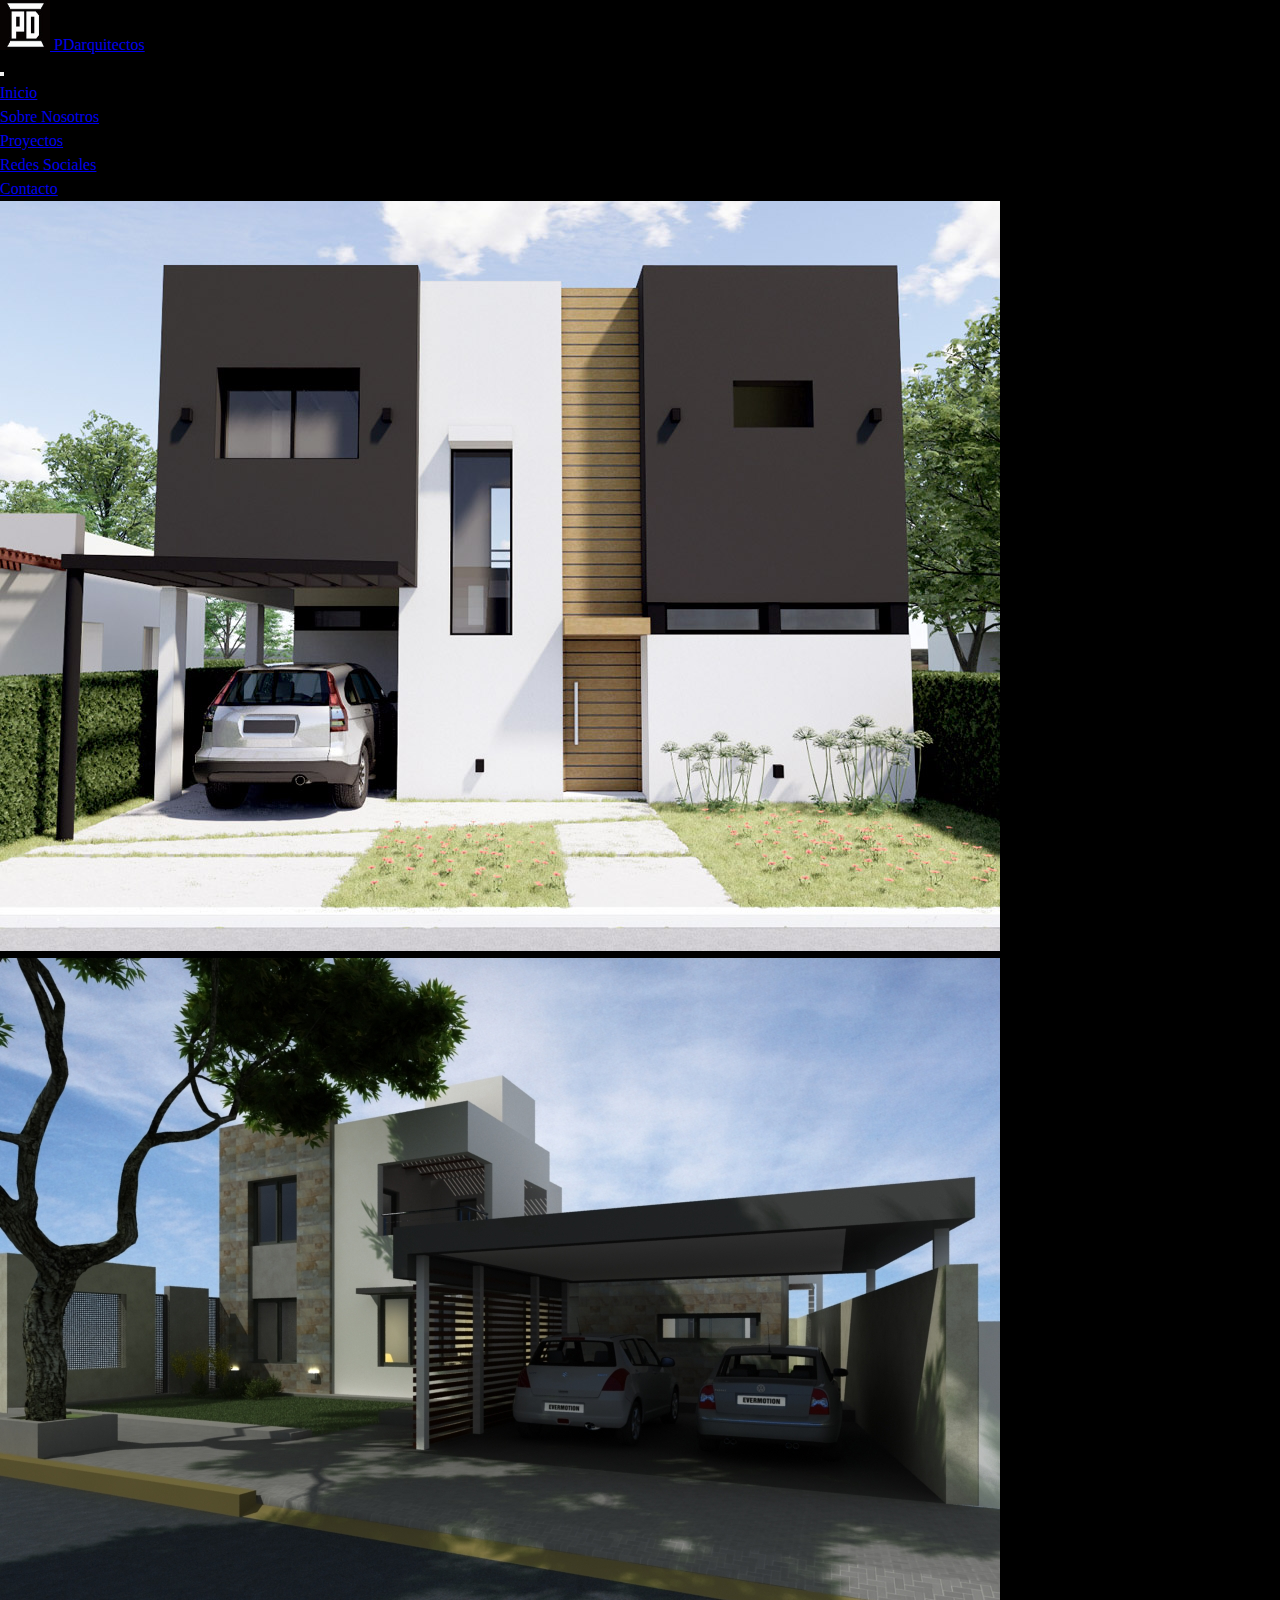
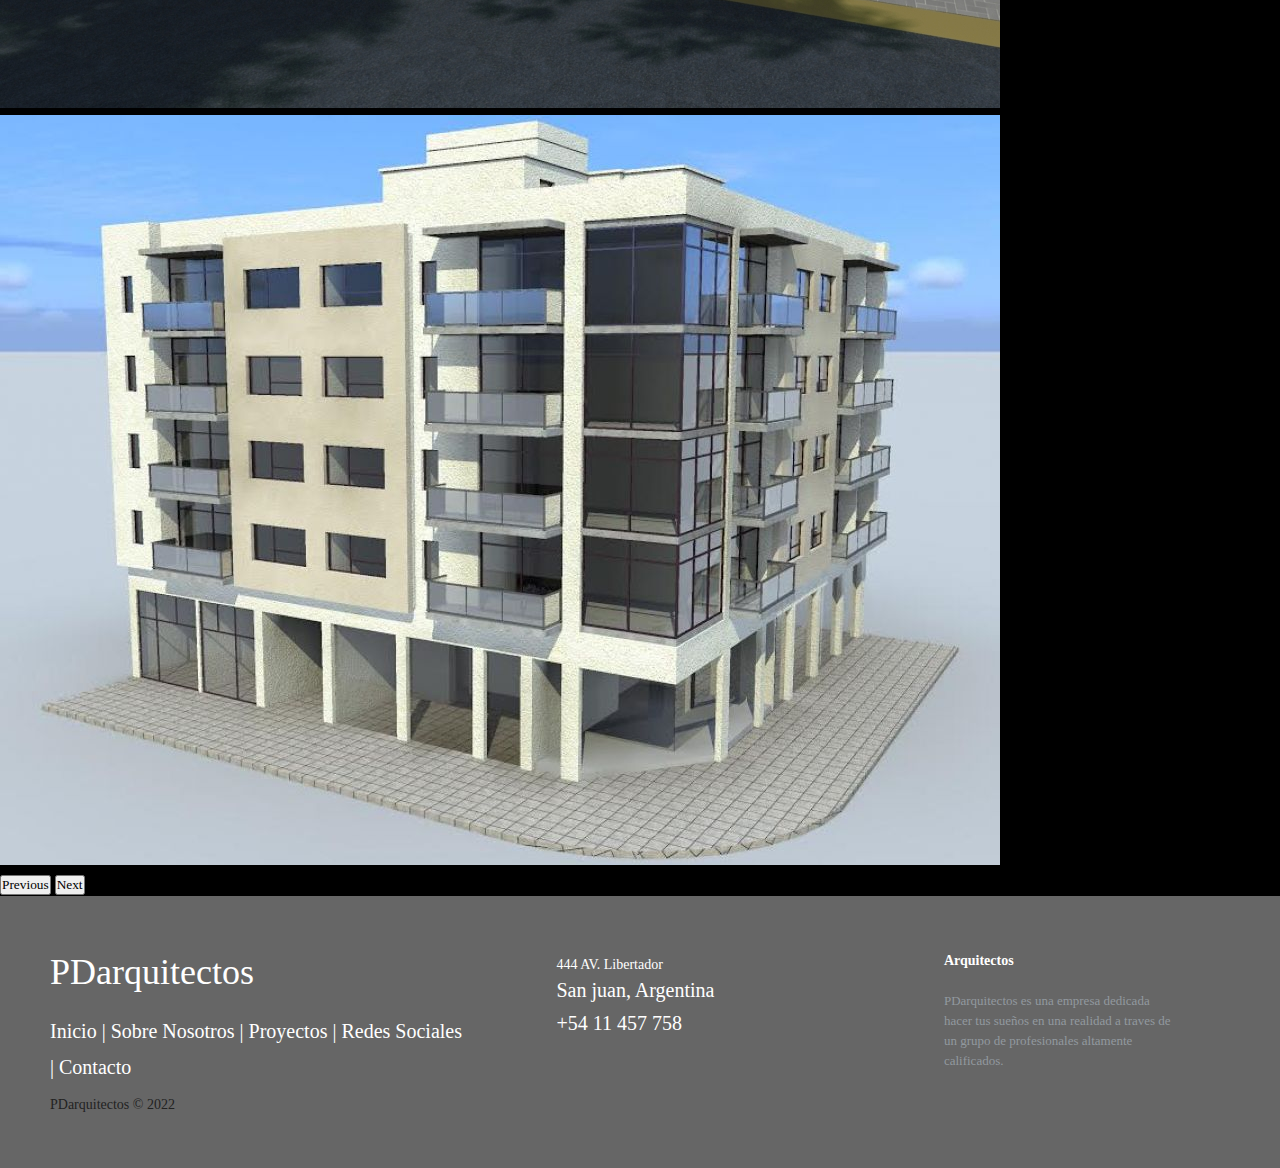
<file: index.html>
<!DOCTYPE html>
<html lang="es">
<head>
    <meta charset="UTF-8">
    <meta http-equiv="X-UA-Compatible" content="IE=edge">
    <meta name="viewport" content="width=device-width, initial-scale=1">
    <title>PDarquitectos</title> 
    <link href="https://cdn.jsdelivr.net/npm/bootstrap@5.1.3/dist/css/bootstrap.min.css" rel="stylesheet" integrity="sha384-1BmE4kWBq78iYhFldvKuhfTAU6auU8tT94WrHftjDbrCEXSU1oBoqyl2QvZ6jIW3" crossorigin="anonymous">
    <link rel="stylesheet" href="css/estilo.css"> 
    <link rel="icon" type="image/jpg" href="imagenes/logo.jpg">
    <link href="https://fonts.googleapis.com/css2?family=Roboto:wght@300;400;500;700;900&display=swap" rel="stylesheet">
</head>
<body>


    <div class="grid-body-contenedor">
        
      <!-- MENU Y LOGO -->          
                    <div class="grid-header">
                        <nav class="navbar navbar-expand-lg navbar-dark bg-dark">
                            <div class="container-fluid">
                              <div class="justify-content-start">
                                <a class="navbar-brand" href="index.html">
                                  <img src="imagenes/logo.jpg" alt="logo" width="50" height="50"> PDarquitectos
                                </a>
                                  
                              </div>
                     
                              <button class="navbar-toggler" type="button" data-bs-toggle="collapse" data-bs-target="#navbarNav" aria-controls="navbarNav" aria-expanded="false" aria-label="Toggle navigation">
                                <span class="navbar-toggler-icon"></span>
                              </button>
                              <div class="collapse navbar-collapse justify-content-end" id="navbarNav">
                                <ul class="navbar-nav">
                                  <li class="nav-item">
                                    <a class="nav-link active" aria-current="page" href="index.html">Inicio</a>
                                  </li>
                                  <li class="nav-item">
                                    <a class="nav-link" href="secciones/sobrenosotros.html">Sobre Nosotros</a>
                                  </li>
                                  <li class="nav-item">
                                    <a class="nav-link" href="secciones/proyectos.html">Proyectos</a>
                                  </li>
                                  <li class="nav-item">
                                    <a class="nav-link" href="secciones/redessociales.html">Redes Sociales</a>
                                  </li>
                                  <li class="nav-item">
                                    <a class="nav-link" href="secciones/contacto.html">Contacto</a>
                                  </li>
                                  
                                </ul>
                              </div>
                            </div>
                        </nav>
                    </div>

          <!-- CARRUSEL -->
               
            <main class="main">
              <div id="carouselExampleControls" class="carousel slide" data-bs-ride="carousel">
                <div class="carousel-inner">
                  <div class="carousel-item active">
                    <img src="imagenes/casa1.jpg" class="d-block w-100" alt="...">
                  </div>
                  <div class="carousel-item">
                    <img src="imagenes/casa2.jpg" class="d-block w-100" alt="...">
                  </div>
                  <div class="carousel-item">
                    <img src="imagenes/edificio.jpg" class="d-block w-100" alt="...">
                  </div>
                </div>
                <button class="carousel-control-prev" type="button" data-bs-target="#carouselExampleControls" data-bs-slide="prev">
                  <span class="carousel-control-prev-icon" aria-hidden="true"></span>
                  <span class="visually-hidden">Previous</span>
                </button>
                <button class="carousel-control-next" type="button" data-bs-target="#carouselExampleControls" data-bs-slide="next">
                  <span class="carousel-control-next-icon" aria-hidden="true"></span>
                  <span class="visually-hidden">Next</span>
                </button>
              </div>
            </main> 


               <!-- FOOTER -->
                <div class="grid-footer">
                    <footer class="footer-distributed">

                        <div class="footer-left">
            
                            <h3>PDarquitectos<span></span></h3>
            
                            <p class="footer-links">
                                <a href="index.html" class="link-1">Inicio</a>
                                
                                <a href="secciones/sobrenosotros.html">Sobre Nosotros</a>
                            
                                <a href="secciones/proyectos.html">Proyectos</a>

                                <a href="secciones/redessociales.html">Redes Sociales</a>

                                <a href="secciones/contacto.html">Contacto</a>
                                
                                
                            </p>
            
                            <p class="footer-company-name">PDarquitectos © 2022</p>
                        </div>
            
                        <div class="footer-center">
            
                            <div>
                                <i class="fa fa-map-marker"></i>
                                <p><span>444 AV. Libertador</span> San juan, Argentina</p>
                            </div>
            
                            <div>
                                <i class="fa fa-phone"></i>
                                <p>+54 11 457 758</p>
                            </div>
            
                            
                        </div>
            
                        <div class="footer-right">
            
                            <p class="footer-company-about">
                                <span>Arquitectos</span>
                                PDarquitectos es una empresa dedicada hacer tus sueños en una realidad a traves de un grupo de profesionales altamente calificados.
                            </p>
            
            
                        </div>
            
                    </footer>
                </div>  
        
    </div>      
    <script src="https://cdn.jsdelivr.net/npm/@popperjs/core@2.10.2/dist/umd/popper.min.js" integrity="sha384-7+zCNj/IqJ95wo16oMtfsKbZ9ccEh31eOz1HGyDuCQ6wgnyJNSYdrPa03rtR1zdB" crossorigin="anonymous"></script>
    <script src="https://cdn.jsdelivr.net/npm/bootstrap@5.1.3/dist/js/bootstrap.min.js" integrity="sha384-QJHtvGhmr9XOIpI6YVutG+2QOK9T+ZnN4kzFN1RtK3zEFEIsxhlmWl5/YESvpZ13" crossorigin="anonymous"></script>
</body>
</html>
</file>
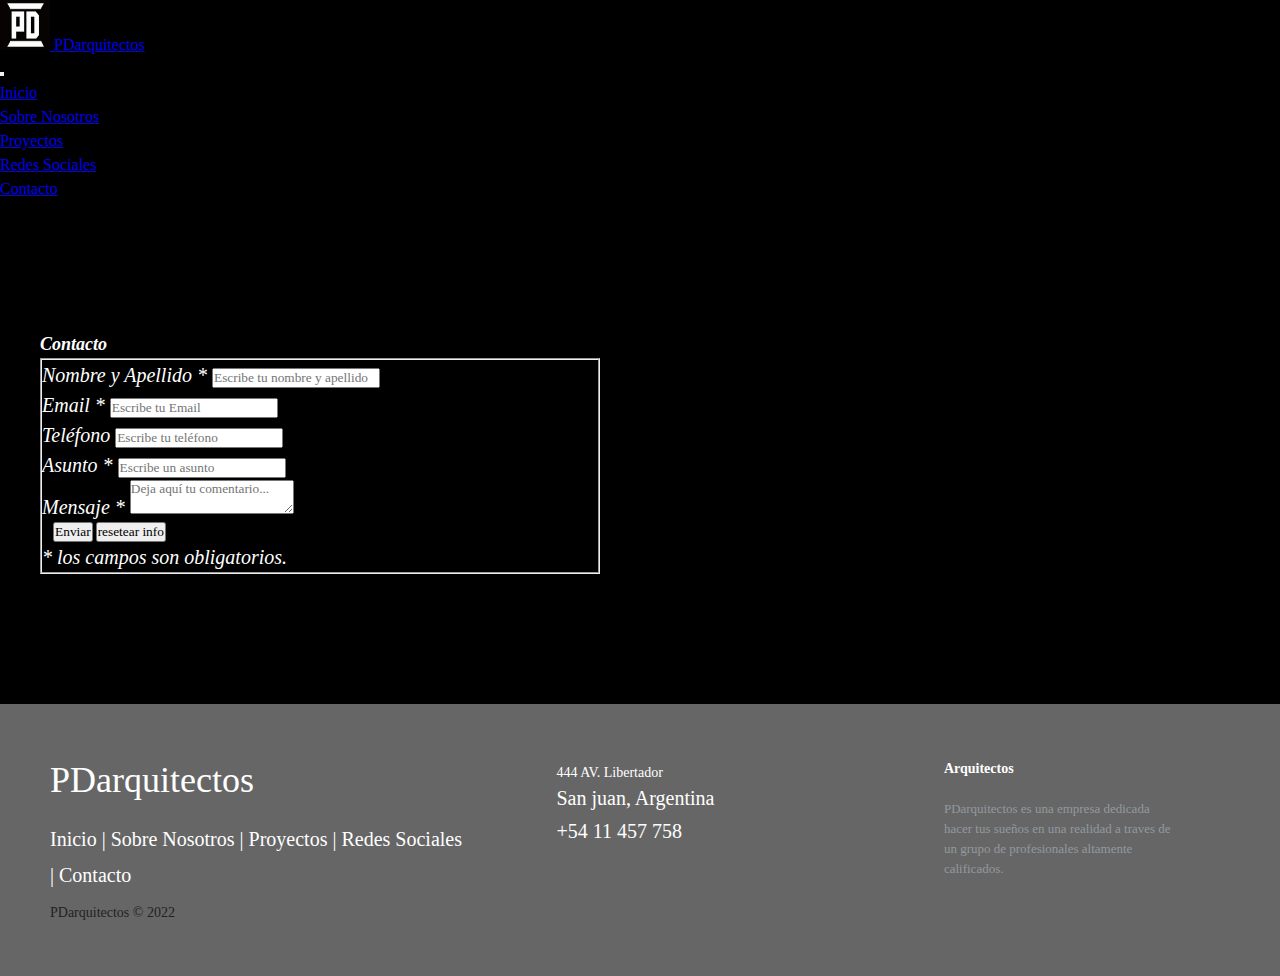
<file: secciones/contacto.html>
<!DOCTYPE html>
<html lang="es">
<head>
    <meta charset="UTF-8">
    <meta http-equiv="X-UA-Compatible" content="IE=edge">
    <meta name="viewport" content="width=device-width, initial-scale=1">
    <title>Contacto</title> 
    <link href="https://cdn.jsdelivr.net/npm/bootstrap@5.1.3/dist/css/bootstrap.min.css" rel="stylesheet" integrity="sha384-1BmE4kWBq78iYhFldvKuhfTAU6auU8tT94WrHftjDbrCEXSU1oBoqyl2QvZ6jIW3" crossorigin="anonymous">
    <link rel="stylesheet" href="/css/estilo.css">
    <link rel="icon" type="image/jpg" href="/imagenes/logo.jpg">
    <link href="https://fonts.googleapis.com/css2?family=Roboto:wght@300;400;500;700;900&display=swap" rel="stylesheet">
    
</head>
<body class="body1">

  <!-- MENÚ -->

  <div class="grid-header">

      <nav class="navbar navbar-expand-lg navbar-dark bg-dark">
          <div class="container-fluid">
            <div class="justify-content-start">
              <a class="navbar-brand" href="/index.html">
                <img src="/imagenes/logo.jpg" alt="logo" width="50" height="50"> PDarquitectos
              </a>
                
            </div>

            <button class="navbar-toggler" type="button" data-bs-toggle="collapse" data-bs-target="#navbarNav" aria-controls="navbarNav" aria-expanded="false" aria-label="Toggle navigation">
              <span class="navbar-toggler-icon"></span>
            </button>
            <div class="collapse navbar-collapse justify-content-end" id="navbarNav">
              <ul class="navbar-nav">
                <li class="nav-item">
                  <a class="nav-link active" aria-current="page" href="/index.html">Inicio</a>
                </li>
                <li class="nav-item">
                  <a class="nav-link" href="sobrenosotros.html">Sobre Nosotros</a>
                </li>
                <li class="nav-item">
                  <a class="nav-link" href="proyectos.html">Proyectos</a>
                </li>
                <li class="nav-item">
                  <a class="nav-link" href="redessociales.html">Redes Sociales</a>
                </li>
                <li class="nav-item">
                  <a class="nav-link" href="contacto.html">Contacto</a>
                </li>
                
              </ul>
            </div>
          </div>
      </nav>      
  </div>


      <div class="contact_form">

        <div class="formulario">      
          <h2>Contacto</h2>
            
              <form action="" method="post">       
                <fieldset>
                    <p>
                      <label for="nombre y apellido" class="colocar_nombre_apellido">Nombre y Apellido
                        <span class="obligatorio">*</span>
                      </label>
                        <input type="text" name="introducir_nombre_apellido" id="nombre y apellido" required="obligatorio" placeholder="Escribe tu nombre y apellido">
                    </p>
                  
                    <p>
                      <label for="email" class="colocar_email">Email
                        <span class="obligatorio">*</span>
                      </label>
                        <input type="email" name="introducir_email" id="email" required="obligatorio" placeholder="Escribe tu Email">
                    </p>
                
                    <p>
                      <label for="telefone" class="colocar_telefono">Teléfono
                      </label>
                        <input type="tel" name="introducir_telefono" id="telefono" placeholder="Escribe tu teléfono">
                    </p>   
                  
                    <p>
                      <label for="asunto" class="colocar_asunto">Asunto
                        <span class="obligatorio">*</span>
                      </label>
                        <input type="text" name="introducir_asunto" id="assunto" required="obligatorio" placeholder="Escribe un asunto">
                    </p>    
                  
                    <p>
                        <label for="mensaje" class="colocar_mensaje">Mensaje
                        <span class="obligatorio">*</span>
                        </label>                     
                            <textarea name="introducir_mensaje" class="texto_mensaje" id="mensaje" required="obligatorio" placeholder="Deja aquí tu comentario..."></textarea> 
                    
                    </p>>   
                    
                    <input type="submit" value="Enviar">
                    <input type="reset" value="resetear info">
                  
                    <p class="aviso">
                      <span class="obligatorio"> * </span>los campos son obligatorios.
                    </p>          
                </fieldset>
              </form>
        </div>  
      </div>
      
      <!-- FOOTER -->
      
      <div class="grid-footer">
       <footer class="footer-distributed">

            <div class="footer-left">

                <h3>PDarquitectos<span></span></h3>

                <p class="footer-links">
                    <a href="/index.html" class="link-1">Inicio</a>
                    
                    <a href="sobrenosotros.html">Sobre Nosotros</a>
                
                    <a href="proyectos.html">Proyectos</a>

                    <a href="redessociales.html">Redes Sociales</a>

                    <a href="contacto.html">Contacto</a>
                    
                    
                </p>

                <p class="footer-company-name">PDarquitectos © 2022</p>
            </div>

            <div class="footer-center">

                <div>
                    <i class="fa fa-map-marker"></i>
                    <p><span>444 AV. Libertador</span> San juan, Argentina</p>
                </div>

                <div>
                    <i class="fa fa-phone"></i>
                    <p>+54 11 457 758</p>
                </div>

                
            </div>

            <div class="footer-right">

                <p class="footer-company-about">
                    <span>Arquitectos</span>
                    PDarquitectos es una empresa dedicada hacer tus sueños en una realidad a traves de un grupo de profesionales altamente calificados.
                </p>


            </div>

        </footer>  
    </div>  

    <script src="https://cdn.jsdelivr.net/npm/@popperjs/core@2.10.2/dist/umd/popper.min.js" integrity="sha384-7+zCNj/IqJ95wo16oMtfsKbZ9ccEh31eOz1HGyDuCQ6wgnyJNSYdrPa03rtR1zdB" crossorigin="anonymous"></script>
    <script src="https://cdn.jsdelivr.net/npm/bootstrap@5.1.3/dist/js/bootstrap.min.js" integrity="sha384-QJHtvGhmr9XOIpI6YVutG+2QOK9T+ZnN4kzFN1RtK3zEFEIsxhlmWl5/YESvpZ13" crossorigin="anonymous"></script>
</body>


</html>
</file>
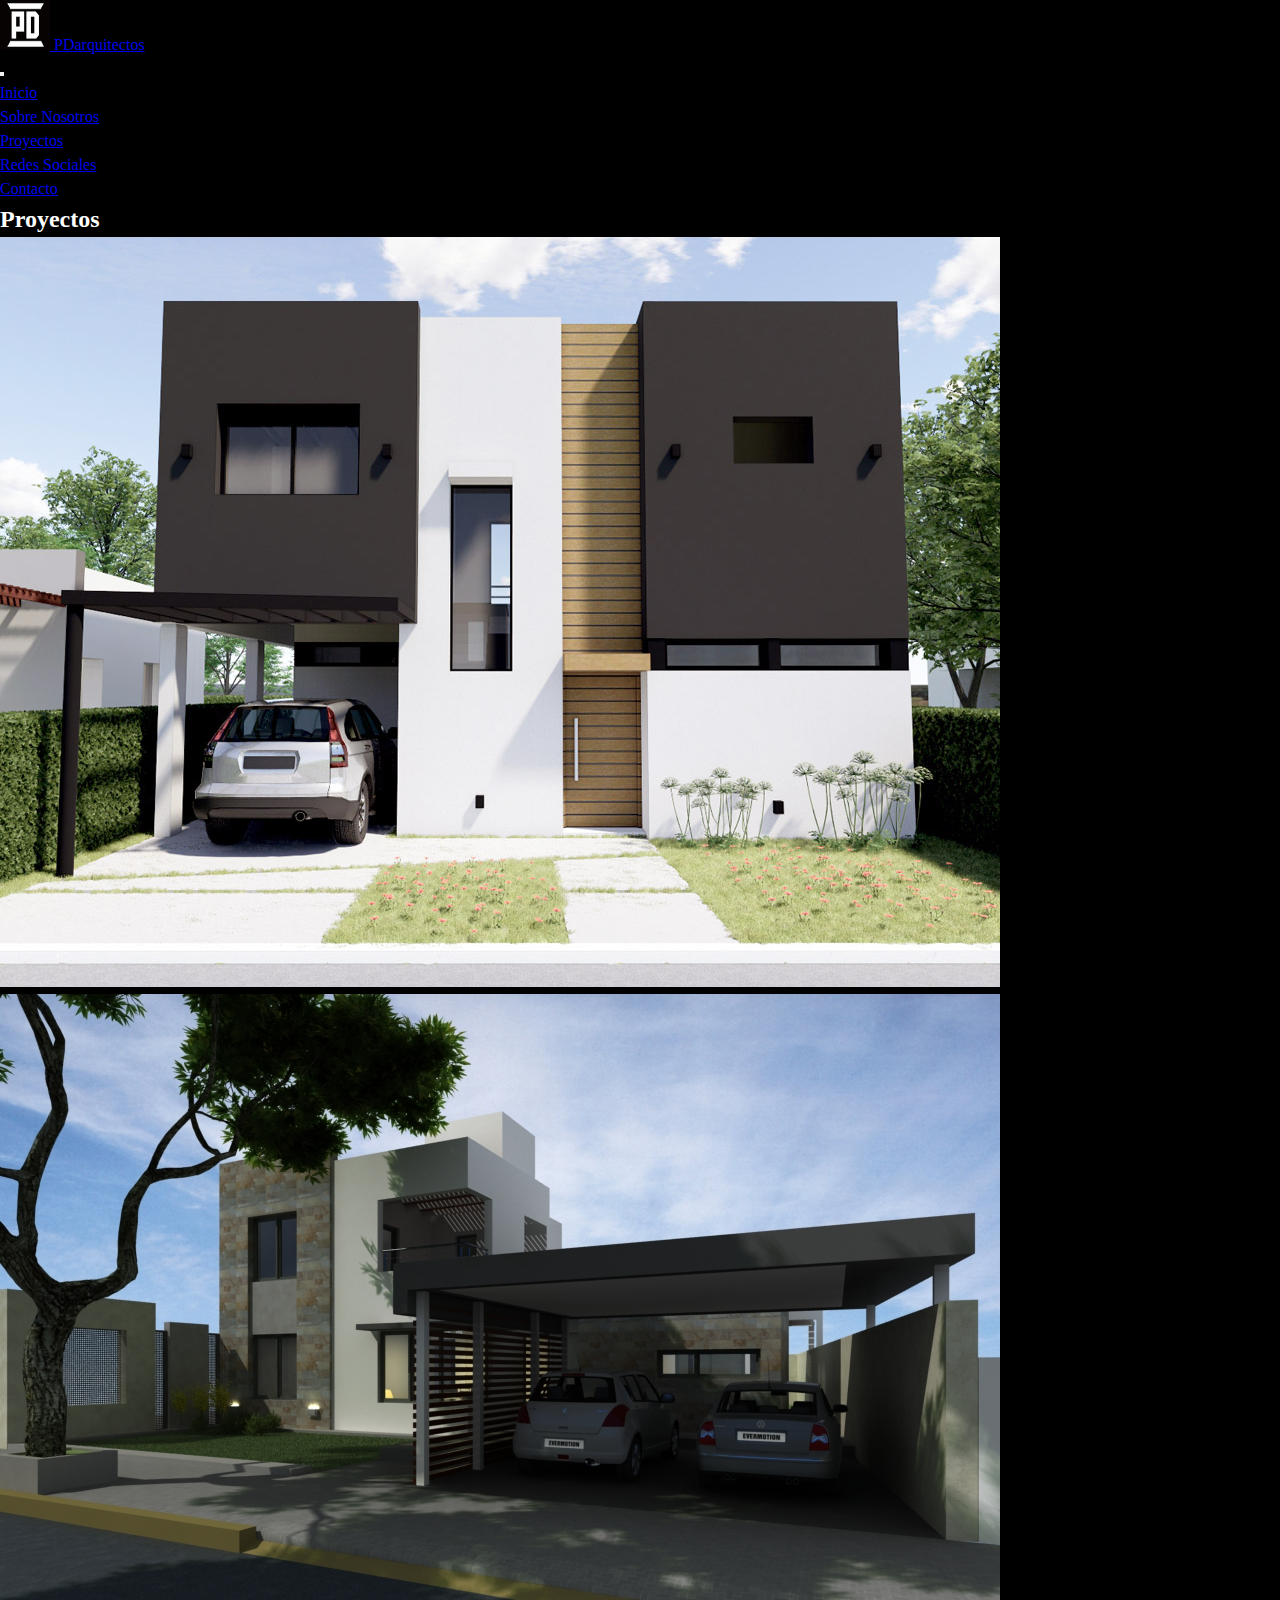
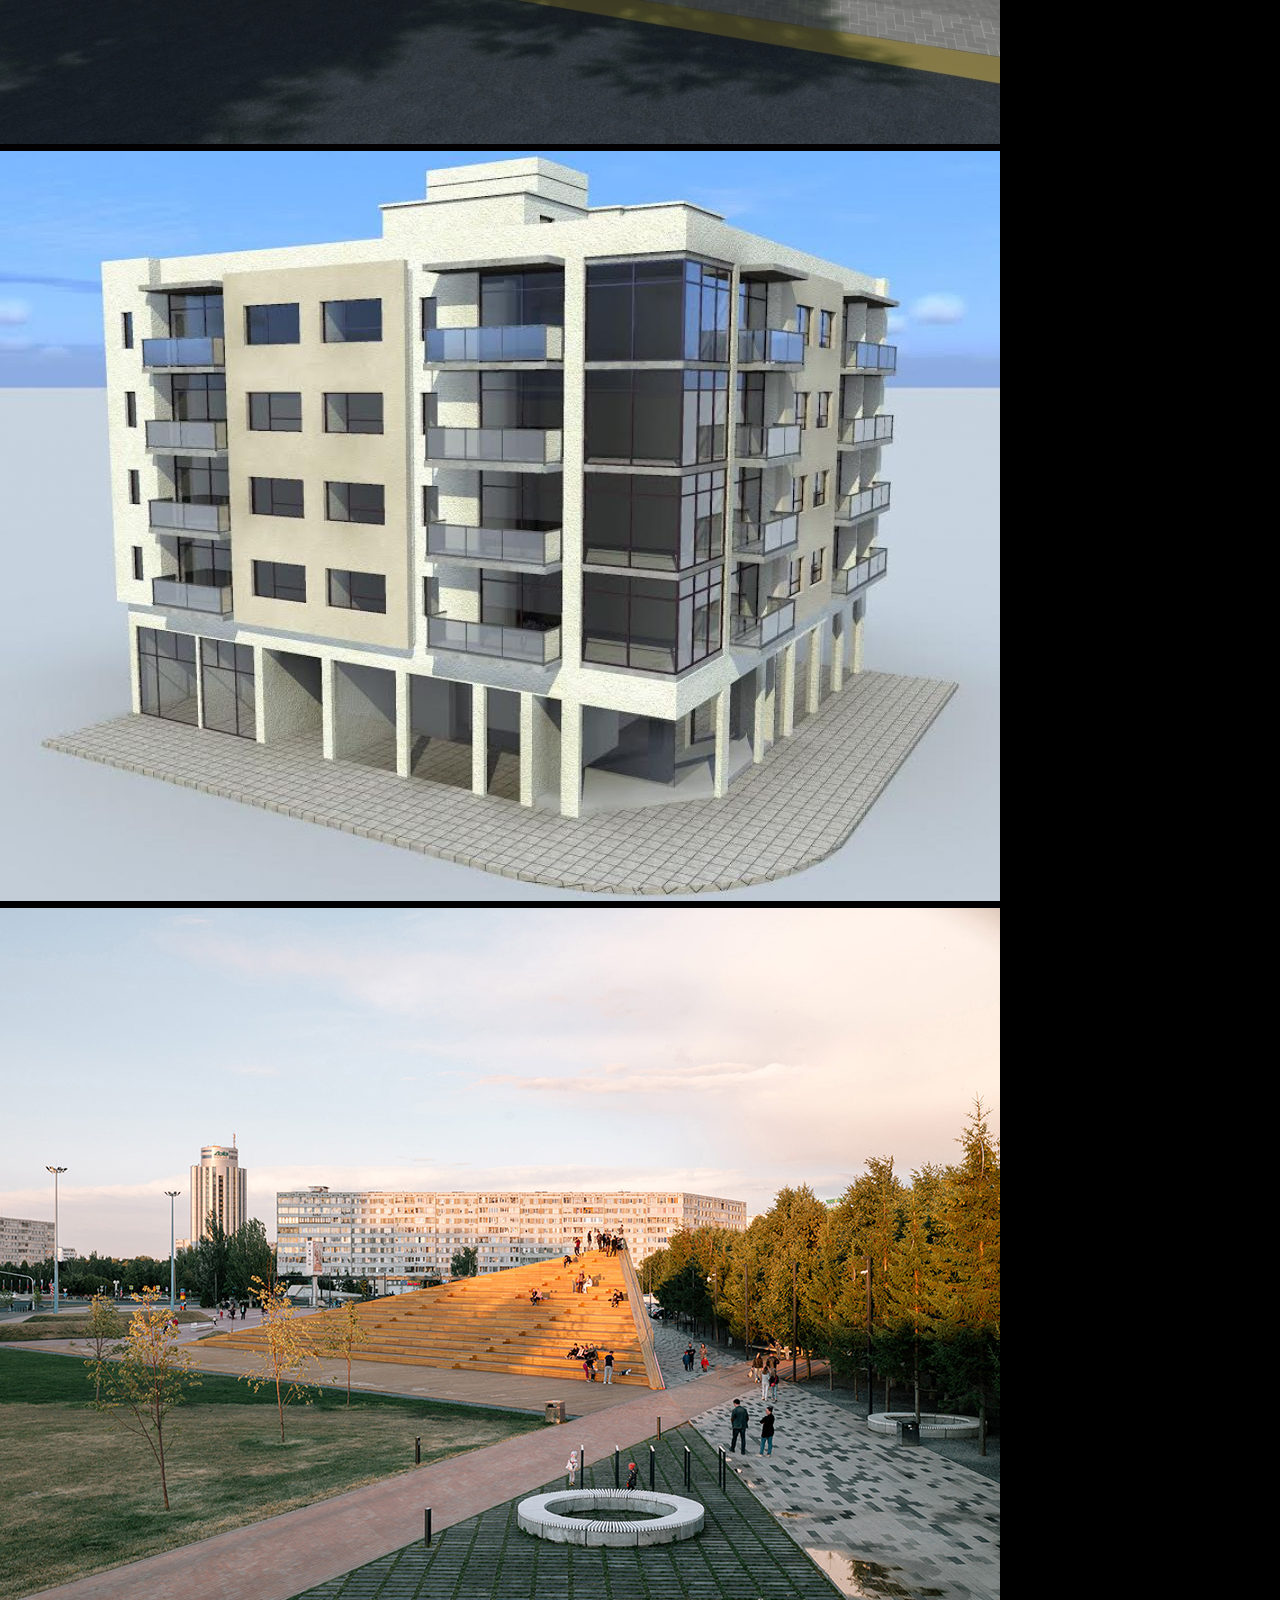
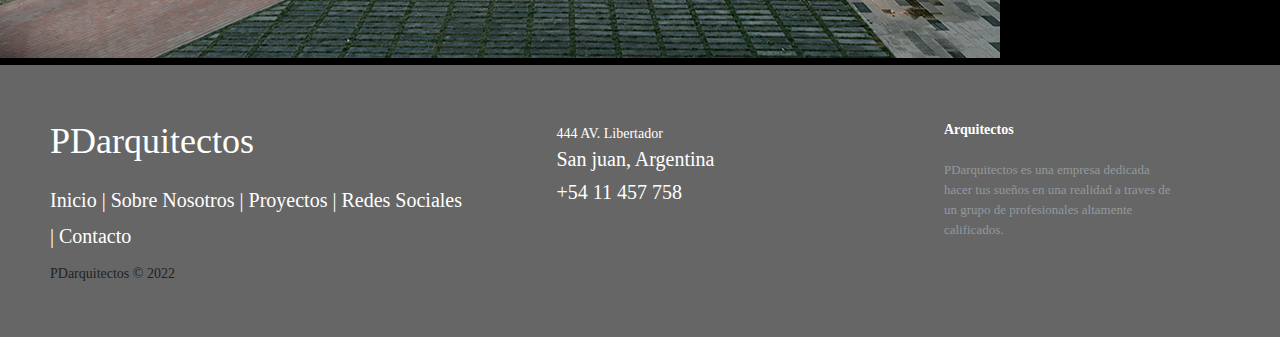
<file: secciones/proyectos.html>
<!DOCTYPE html>
<html lang="es">
<head>
    <meta charset="UTF-8">
    <meta http-equiv="X-UA-Compatible" content="IE=edge">
    <meta name="viewport" content="width=device-width, initial-scale=1">
    <title>Proyectos</title> 
    <link href="https://cdn.jsdelivr.net/npm/bootstrap@5.1.3/dist/css/bootstrap.min.css" rel="stylesheet" integrity="sha384-1BmE4kWBq78iYhFldvKuhfTAU6auU8tT94WrHftjDbrCEXSU1oBoqyl2QvZ6jIW3" crossorigin="anonymous">
    <link rel="stylesheet" href="/css/estilo.css">
    <link rel="icon" type="image/jpg" href="/imagenes/logo.jpg">
    <link href="https://fonts.googleapis.com/css2?family=Roboto:wght@300;400;500;700;900&display=swap" rel="stylesheet">
    
</head>
<body>

    <!-- MENÚ Y LOGO-->

    <div class="grid-header">
        <nav class="navbar navbar-expand-lg navbar-dark bg-dark">
            <div class="container-fluid">
              <div class="justify-content-start">
                <a class="navbar-brand" href="/index.html">
                  <img src="/imagenes/logo.jpg" alt="logo" width="50" height="50"> PDarquitectos
                </a>
                  
              </div>
     
              <button class="navbar-toggler" type="button" data-bs-toggle="collapse" data-bs-target="#navbarNav" aria-controls="navbarNav" aria-expanded="false" aria-label="Toggle navigation">
                <span class="navbar-toggler-icon"></span>
              </button>
              <div class="collapse navbar-collapse justify-content-end" id="navbarNav">
                <ul class="navbar-nav">
                  <li class="nav-item">
                    <a class="nav-link active" aria-current="page" href="/index.html">Inicio</a>
                  </li>
                  <li class="nav-item">
                    <a class="nav-link" href="sobrenosotros.html">Sobre Nosotros</a>
                  </li>
                  <li class="nav-item">
                    <a class="nav-link" href="proyectos.html">Proyectos</a>
                  </li>
                  <li class="nav-item">
                    <a class="nav-link" href="redessociales.html">Redes Sociales</a>
                  </li>
                  <li class="nav-item">
                    <a class="nav-link" href="contacto.html">Contacto</a>
                  </li>
                  
                </ul>
              </div>
            </div>
        </nav>        
    </div>

    <div>
        
        
        <!-- IMAGENES -->


        <div class="text-center">
          <h2>Proyectos</h2>
        <img src="/imagenes/casa1.jpg" class="rounded" alt="...">
        <img src="/imagenes/casa2.jpg" class="rounded" alt="..." >
        <img src="/imagenes/edificio.jpg" class="rounded" alt="...">
        <img src="/imagenes/plaza.jpg" class="rounded" alt="..." >
        </div>
    </div>

    <!-- FOOTER -->

    <div class="grid-footer">
        <footer class="footer-distributed">

            <div class="footer-left">

                <h3>PDarquitectos<span></span></h3>

                <p class="footer-links">
                    <a href="/index.html" class="link-1">Inicio</a>
                    
                    <a href="sobrenosotros.html">Sobre Nosotros</a>
                
                    <a href="proyectos.html">Proyectos</a>

                    <a href="redessociales.html">Redes Sociales</a>

                    <a href="contacto.html">Contacto</a>
                    
                    
                </p>

                <p class="footer-company-name">PDarquitectos © 2022</p>
            </div>

            <div class="footer-center">

                <div>
                    <i class="fa fa-map-marker"></i>
                    <p><span>444 AV. Libertador</span> San juan, Argentina</p>
                </div>

                <div>
                    <i class="fa fa-phone"></i>
                    <p>+54 11 457 758</p>
                </div>

                
            </div>

            <div class="footer-right">

                <p class="footer-company-about">
                    <span>Arquitectos</span>
                    PDarquitectos es una empresa dedicada hacer tus sueños en una realidad a traves de un grupo de profesionales altamente calificados.
                </p>


            </div>

        </footer>  
    </div>  
    <script src="https://cdn.jsdelivr.net/npm/@popperjs/core@2.10.2/dist/umd/popper.min.js" integrity="sha384-7+zCNj/IqJ95wo16oMtfsKbZ9ccEh31eOz1HGyDuCQ6wgnyJNSYdrPa03rtR1zdB" crossorigin="anonymous"></script>
    <script src="https://cdn.jsdelivr.net/npm/bootstrap@5.1.3/dist/js/bootstrap.min.js" integrity="sha384-QJHtvGhmr9XOIpI6YVutG+2QOK9T+ZnN4kzFN1RtK3zEFEIsxhlmWl5/YESvpZ13" crossorigin="anonymous"></script>
</body>

</html>
</file>
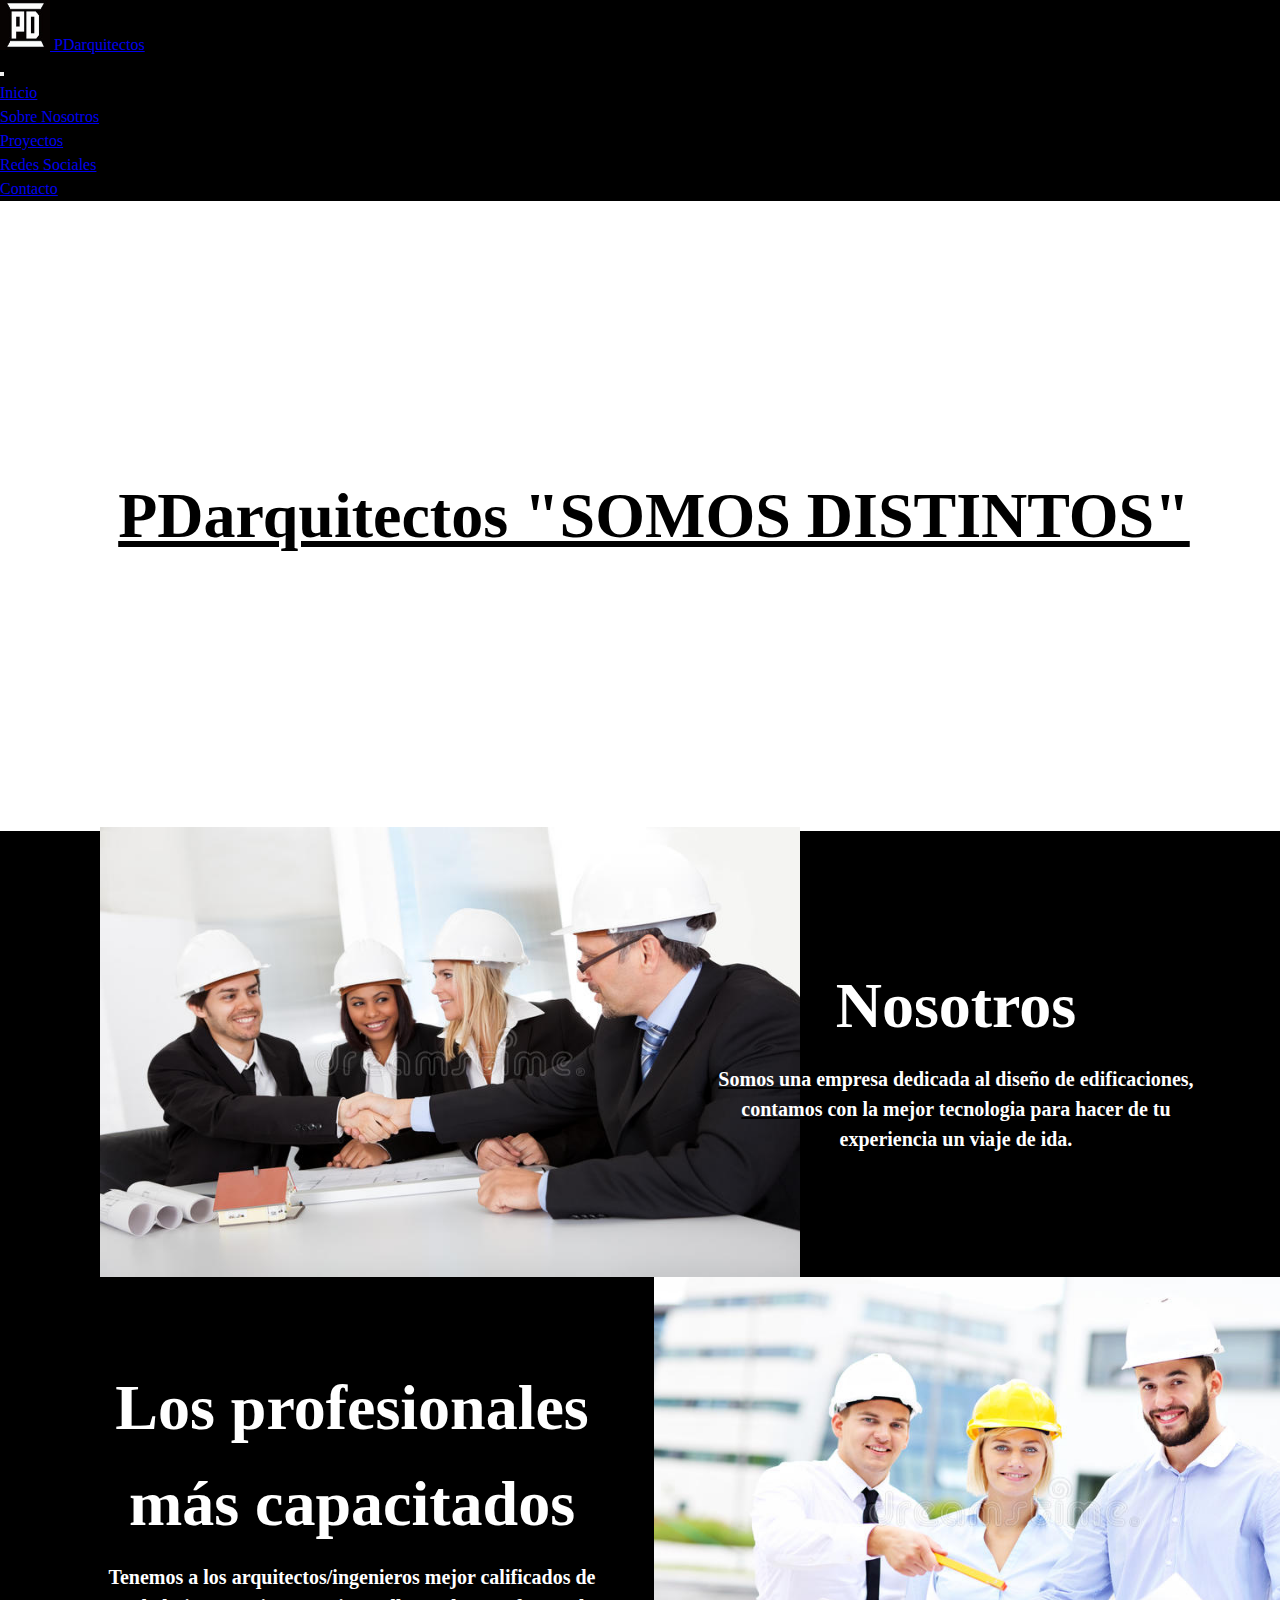
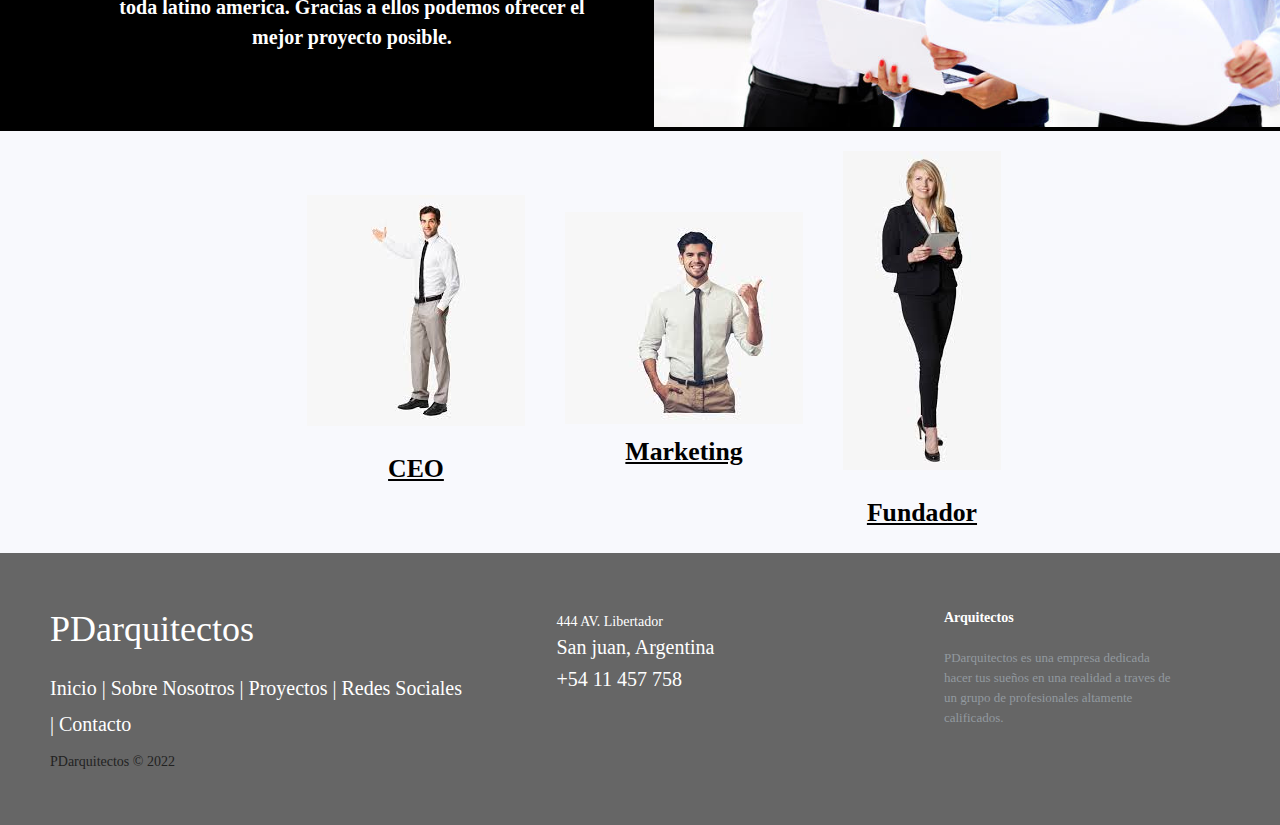
<file: secciones/sobrenosotros.html>
<!DOCTYPE html>
<html lang="es">
<head>
    <meta charset="UTF-8">
    <meta http-equiv="X-UA-Compatible" content="IE=edge">
    <meta name="viewport" content="width=device-width, initial-scale=1">
    <title>Sobre Nosotros</title> 
    <link href="https://cdn.jsdelivr.net/npm/bootstrap@5.1.3/dist/css/bootstrap.min.css" rel="stylesheet" integrity="sha384-1BmE4kWBq78iYhFldvKuhfTAU6auU8tT94WrHftjDbrCEXSU1oBoqyl2QvZ6jIW3" crossorigin="anonymous">
    <link rel="stylesheet" href="/css/estilo.css">
    <link rel="icon" type="image/jpg" href="/imagenes/logo.jpg">
    <link href="https://fonts.googleapis.com/css2?family=Roboto:wght@300;400;500;700;900&display=swap" rel="stylesheet">
    
    
</head>

<body>
    
    <!-- MENU Y LOGO -->
    <div class="grid-header">

        <nav class="navbar navbar-expand-lg navbar-dark bg-dark">
            <div class="container-fluid">
              <div class="justify-content-start">
                <a class="navbar-brand" href="/index.html">
                  <img src="/imagenes/logo.jpg" alt="logo" width="50" height="50"> PDarquitectos
                </a>
                  
              </div>
  
              <button class="navbar-toggler" type="button" data-bs-toggle="collapse" data-bs-target="#navbarNav" aria-controls="navbarNav" aria-expanded="false" aria-label="Toggle navigation">
                <span class="navbar-toggler-icon"></span>
              </button>
              <div class="collapse navbar-collapse justify-content-end" id="navbarNav">
                <ul class="navbar-nav">
                  <li class="nav-item">
                    <a class="nav-link active" aria-current="page" href="/index.html">Inicio</a>
                  </li>
                  <li class="nav-item">
                    <a class="nav-link" href="sobrenosotros.html">Sobre Nosotros</a>
                  </li>
                  <li class="nav-item">
                    <a class="nav-link" href="proyectos.html">Proyectos</a>
                  </li>
                  <li class="nav-item">
                    <a class="nav-link" href="redessociales.html">Redes Sociales</a>
                  </li>
                  <li class="nav-item">
                    <a class="nav-link" href="contacto.html">Contacto</a>
                  </li>
                  
                </ul>
              </div>
            </div>
        </nav>      
    </div>

    <!--cuerpo-->        
                    <main class="main">
                            <section class="hero_sobre">
                                <h2 class="sobre_titulo"> PDarquitectos "SOMOS DISTINTOS"</h2>
                            </section>
                            <section class="info_box_imag">
                                <div class="info_box_imag_box">
                                    <img class="image_info" src="/imagenes/nosotros.jpg" alt="equipo"  >
                                </div>
                                <div class="info_box_imag_box">
                                    <h3 class="info_box_titulo">Nosotros</h3>
                                        <p class="info_box_parrafo">Somos una empresa dedicada al diseño de edificaciones, contamos con la mejor tecnologia para hacer de tu experiencia un viaje de ida.</p>
                                    </div>
                            </section>
                            <section class="info_box_imag">
                                <div class="info_box_imag_box">
                                    <h3 class="info_box_titulo">Los profesionales más capacitados</h3>
                                        <p class="info_box_parrafo">Tenemos a los arquitectos/ingenieros mejor calificados de toda latino america. Gracias a ellos podemos ofrecer el mejor proyecto posible.</p>
                                    </div>
                                <div class="info_box_imag_box">
                                    <img class="image_info" src="/imagenes/profesionales.jpg" alt="profesionales">
                                </div>
                            </section>
                            <section class="iconos_equipo">
                                <div class="icono_equipoBox">
                                    <div class="icono_equipoContenedor">
                                    <img class="icono_equipoImagen" src="/imagenes/ceo.jpg" alt="manos">
                                    </div>
                                    <h3 class="icono_equipoTitulo">CEO</h3>
                                </div>
                                <div class="icono_equipoBox">
                                    <div class="icono_equipoContenedor">
                                    <img class="icono_equipoImagen" src="/imagenes/marketing.jpg" alt="manos">
                                    </div>
                                    <h3 class="icono_titulo">Marketing</h3>
                                </div>
                                <div class="icono_equipoBox">
                                    <div class="icono_equipoContenedor">
                                    <img class="icono_equipoImagen" src="/imagenes/fundador.jpg" alt="manos">
                                    </div>
                                    <h3 class="icono_equipoTitulo">Fundador</h3>
                                </div>
                            </section>            
                </main>
            
       

    <!-- FOOTER -->

    <div class="grid-footer">

        <footer class="footer-distributed">

            <div class="footer-left">

                <h3>PDarquitectos<span></span></h3>

                <p class="footer-links">
                    <a href="/index.html" class="link-1">Inicio</a>
                    
                    <a href="sobrenosotros.html">Sobre Nosotros</a>
                
                    <a href="proyectos.html">Proyectos</a>

                    <a href="redessociales.html">Redes Sociales</a>

                    <a href="contacto.html">Contacto</a>            
                </p>

                <p class="footer-company-name">PDarquitectos © 2022</p>
            </div>

            <div class="footer-center">

                <div>
                    <i class="fa fa-map-marker"></i>
                    <p><span>444 AV. Libertador</span> San juan, Argentina</p>
                </div>

                <div>
                    <i class="fa fa-phone"></i>
                    <p>+54 11 457 758</p>
                </div>

                
            </div>

            <div class="footer-right">

                <p class="footer-company-about">
                    <span>Arquitectos</span>
                    PDarquitectos es una empresa dedicada hacer tus sueños en una realidad a traves de un grupo de profesionales altamente calificados.
                </p>


            </div>

        </footer> 
    </div>  
    
    <script src="https://cdn.jsdelivr.net/npm/@popperjs/core@2.10.2/dist/umd/popper.min.js" integrity="sha384-7+zCNj/IqJ95wo16oMtfsKbZ9ccEh31eOz1HGyDuCQ6wgnyJNSYdrPa03rtR1zdB" crossorigin="anonymous"></script>
    <script src="https://cdn.jsdelivr.net/npm/bootstrap@5.1.3/dist/js/bootstrap.min.js" integrity="sha384-QJHtvGhmr9XOIpI6YVutG+2QOK9T+ZnN4kzFN1RtK3zEFEIsxhlmWl5/YESvpZ13" crossorigin="anonymous"></script>
</body>


</html>
</file>
<file: css/estilo.css>
* {
    margin: 0;
    padding: 0;
    box-sizing: border-box;
}
/*Body*/
body{
    background-color: black;
    font-family: 'Roboto', Arial, sans-serif;
    line-height: 1.5;
    position: relative;
    font-size: 16px;
}
/*header*/
.header{
        display: flex;
        background-color: black;
        border-bottom: 5px solid #fff;
        padding: 30px 30px;
        align-items: center;
        justify-content: space-between;
        position: sticky;
        top: 0;
        z-index: 100;
}

.header_list {
    display: flex;
    list-style: none;
}

.header_item {
    margin: 0px 15px;
    
}

.header_links {
    margin-left: 10px;
    text-decoration: none;
   color: #FFF; 
}


/*index*/
.main{
    width: 100%;
    height: 100%;
    display: grid;
    grid-template-rows: auto;
    
}
.PDarquitectos{
    color: #FFF;
}
/*Grids*/

.grid-contenedor-body{
    height: 100vh;
    width: 90%;
    max-width: 75em; 
    margin: 20px auto;
    display: grid;
    grid-template-rows: auto;
    grid-template-areas: "header" 
                         "main"   
                         "footer";   
}

.grid-logo{
    grid-template-columns: 20px;
}
.grid-header{
    grid-area: header ; 
}
.grid-main{
    grid-area: main ;
}
.grid-footer{
    grid-area: footer ;
}


/*-----------------------------*/
/*texto*/
p{color: white;
font-size: 20px;}
/*-----------------------------*/


/*body1*/
.body1{
    background-image: url(https://www.mediasource.mx/hubfs/blog-files/fondos-web.jpg);

}

/*-----------------------------*/
/*texto*/
.texto{
    background-color: white;
    background-size: cover;
    padding: 30px 20px 30px 20px;
    margin: 100px 20px;
    width: 600px;
    border-width: 5px;
}


h2{
    color:white
}
h3{
    color: black;
}
.texto1{
    text-transform: uppercase;
}
/*-----------------------------*/
/*hero*/
.info_box_imag{
    display:flex;
    align-content: center ;
    justify-content: center;
    align-items: center;
    gap: 50px;
    left:100px;
    background-color: black;
    padding: 100px;
}
.info_box_imag_box{
    width: 50%;
}

.image_info{
    width: 700px;
    height: 450px;
}

.info_box_imag_imag{
    width: 50%;
}
.info_box_titulo{
    font-size: 4rem;
    color: #fff;
}
.info_box_tituloDos{
    font-size: 20px;
    margin-top: 10px;
    color: #fff;
}
.info_box_parrafo{
    margin-top: 10px;
    color: #fff;
}
/*-----------------------------*/
/*sobre nosotros*/
.hero_sobre {
    display: flex;
    text-align: center;
    background-color: #ffffff;
    height: 70vh;
    flex-direction: row;
    justify-content: center;
    align-items: center;
}
 .sobre_titulo{
    color: rgb(0, 0, 0);
    font-size: 4rem;
}
.info_box_imagSobre {
    width: 100%;
}
.iconos_equipo {
    display: flex;
    background-color: #f8f9fd;
    height: auto;
    justify-content: center;
    align-content: stretch;
    align-items: center;
    flex-direction: row;
    flex-wrap: wrap;
}
.icono_equipoBox {
    display: flex;
    flex-direction: column;
    align-content: center;
    justify-content: center;
    align-items: center;
    border-radius: 100px;
    max-height: inherit;
    width: auto;
    padding: 20px;
}
.icono_equipoContenedor{
    width: auto;
    height: auto;
}
.icono_equipoImagen{
        -webkit-animation: shadow-drop-2-center 0.4s cubic-bezier(0.550, 0.085, 0.680, 0.530) both;
        animation: shadow-drop-2-center 0.4s cubic-bezier(0.550, 0.085, 0.680, 0.530) both;
        max-height: 400px;
        
        
}
.icono_equipoTitulo{
    margin-top: 15px;
    text-align: center;

}


/*-----------------------------*/
/*formulario*/
.contact_form{
    background-color:black;
    background-size: cover;
    padding: 30px 20px 30px 20px;
    margin: 100px 20px;
    width: 600px;
    font-family: 'Roboto', sans-serif;
    font-style: oblique;
    line-height: 1.5;
    font-size: 12px;
    content: none;
    border: none;

}
/*-----------------------------*/
/*footer*/
@import url(https://fonts.googleapis.com/css?family=Open+Sans:400,500,300,700);

  * {
    font-family: Open Sans;
  }
  
  section {
    width: 100%;
    display: inline-block;
    background: #333;
    height: 50vh;
    text-align: center;
    font-size: 22px;
    font-weight: 700;
    text-decoration: underline;
    
  }
  
  .footer-distributed{
      background: #666;
      box-shadow: 0 1px 1px 0 rgba(0, 0, 0, 0.12);
      box-sizing: border-box;
      width: 100%;
      text-align: left;
      font: bold 16px sans-serif;
      padding: 55px 50px;
  }
  
  .footer-distributed .footer-left,
  .footer-distributed .footer-center,
  .footer-distributed .footer-right{
      display: inline-block;
      vertical-align: top;
  }
  
  /* Footer left */
  
  .footer-distributed .footer-left{
      width: 40%;
  }
  
  /* The company logo */
  
  .footer-distributed h3{
      color:  #ffffff;
      font: normal 36px 'Open Sans', cursive;
      margin: 0;
  }
  
  .footer-distributed h3 span{
      color:  lightseagreen;
  }
  
  /* Footer links */
  
  .footer-distributed .footer-links{
      color:  #ffffff;
      margin: 20px 0 12px;
      padding: 0;
  }
  
  .footer-distributed .footer-links a{
      display:inline-block;
      line-height: 1.8;
    font-weight:400;
      text-decoration: none;
      color:  inherit;
  }
  
  .footer-distributed .footer-company-name{
      color:  #222;
      font-size: 14px;
      font-weight: normal;
      margin: 0;
  }
  
  /* Footer Center */
  
  .footer-distributed .footer-center{
      width: 35%;
  }
  
  .footer-distributed .footer-center i{
      background-color:  #33383b;
      color: #ffffff;
      font-size: 25px;
      width: 38px;
      height: 38px;
      border-radius: 50%;
      text-align: center;
      line-height: 42px;
      margin: 10px 15px;
      vertical-align: middle;
  }
  
  .footer-distributed .footer-center i.fa-envelope{
      font-size: 17px;
      line-height: 38px;
  }
  
  .footer-distributed .footer-center p{
      display: inline-block;
      color: #ffffff;
    font-weight:400;
      vertical-align: middle;
      margin:0;
  }
  
  .footer-distributed .footer-center p span{
      display:block;
      font-weight: normal;
      font-size:14px;
      line-height:2;
  }
  
  .footer-distributed .footer-center p a{
      color:  lightseagreen;
      text-decoration: none;;
  }
  
  .footer-distributed .footer-links a:before {
    content: "|";
    font-weight:300;
    font-size: 20px;
    left: 0;
    color: #fff;
    display: inline-block;
    padding-right: 5px;
  }
  
  .footer-distributed .footer-links .link-1:before {
    content: none;
  }
  
  /* Footer Right */
  
  .footer-distributed .footer-right{
      width: 20%;
  }
  
  .footer-distributed .footer-company-about{
      line-height: 20px;
      color:  #92999f;
      font-size: 13px;
      font-weight: normal;
      margin: 0;
  }
  
  .footer-distributed .footer-company-about span{
      display: block;
      color:  #ffffff;
      font-size: 14px;
      font-weight: bold;
      margin-bottom: 20px;
  }
  
  .footer-distributed .footer-icons{
      margin-top: 25px;
  }
  
  .footer-distributed .footer-icons a{
      display: inline-block;
      width: 35px;
      height: 35px;
      cursor: pointer;
      background-color:  #33383b;
      border-radius: 2px;
  
      font-size: 20px;
      color: #ffffff;
      text-align: center;
      line-height: 35px;
  
      margin-right: 3px;
      margin-bottom: 5px;
  }
  
/*-----------------------------*/
  /* Estilos moviles */

  @media screen and (max-width: 1200px)
  {
  body{ background-color: black;}

  .body1{ background-image: url(https://www.mediasource.mx/hubfs/blog-files/fondos-web.jpg) ;
            font-size: 15px;}
  .header{
      position: static;
  }
  .hero_titulo {
      font-size: 3.5rem;
  }
  .hero_imagen {
      max-height: 300px;
  }
  .info_box_titulo {
      font-size: 2rem;
  }
  .info_box_parrafo {
      margin-top: 4px;
      font-size: 1rem;
  }
  .info_box_imag_imag {
      width: 80%;
  }
  .info_box_imag {
      padding: 23px;
      flex-direction:column;
      flex-wrap:wrap;
  }
  .image_info{
      width: 450px;
      height: 300px;
  }


  /* sobre nosotros */

  .footer_tituloParrafo {
      font-size: 0.8rem;
  }

} 
@media screen and (max-width: 768px){
    body{ background-color: black;}

    .body1{ background-image: url(https://www.mediasource.mx/hubfs/blog-files/fondos-web.jpg) ;}
    .header{
        position: static;
    }

    .box_dos {
        display: flex;
        justify-content: space-evenly;
    }
    .hero_titulo {
        font-size: 2rem;
        left: 50px;
    }
    .hero_imagen {
        max-height: 275px;
    }
    .hero_parrafo {
        font-size: 0.9rem;
        left: 50px;
    }
    .hero_boton_contenedor {
        left: 50px;
    }
    .footer_tituloParrafo {
        font-size: 0.7rem;
    }
    .footer_logoText {
        left: 50px;
    }
    .footer_contenedor {
        display: flex;
        margin-bottom: 30px;
        margin-top: 30px;
        align-items: baseline;
        justify-content: center;
    }
    .footer_menu {
        width: 25%;
        position: relative;
        left: 77px;
    }
    .info_box_titulo {
        font-size: 1.5rem;
    }
    .info_box_imag {
        display: flex;
        align-content: center;
        justify-content: center;
        align-items: center;
        gap: 20px;
        left: 14px;
        background-color: black;
        padding: 50px;
    }
    .image_info{
        width: 350px;
        height: 300px;
    }
  
}


@media screen and (max-width: 600px){
    body{ background-color: black;}

    .body1{ background-image: url(https://www.mediasource.mx/hubfs/blog-files/fondos-web.jpg) ;}
    .grid-header {
        position: static;
        flex-wrap: wrap;
        flex-direction: column;
    }
    .header_list {
        flex-wrap: wrap;
        flex-direction: column;
        align-items: center;
    }
    .hero {
        height: auto;
        flex-direction: column;
        justify-content: space-around;    
    }
    .hero_titulo {
        font-size: 2rem;
        left: 0px;
        text-align: center;
        margin-top: 50px;
    }
    .hero_parrafo {
        font-size: 0.9rem;
        left: 0px;
        text-align: center;
        margin-top: 10px;
    }
    .hero_boton_contenedor {
        margin-top: 10px;
        position: relative;
        text-align: center;
        left: 0px;
    }
    .hero_imagen {
        max-height: 205px;
        margin: 70px;
    }
    .hero_box {
        width: 90%;
    }
    .info_box_imag_box {
        width: 90%;
    }
    .info_box_imag {
        padding: 23px;
        flex-direction: column;
        flex-wrap: wrap;
    }
    .info_box_imag_imag {
        width: 75%;
        margin-top: 10px;
    }
    .box_repetidaTitulo {
        font-size: 1.5rem;
    }
    .footer_contenedor {
        align-content: center;
        flex-wrap: nowrap;
        flex-direction: column;
        margin: 22px;
    }
    .footer_logoText {
        left: 0px;
        width: auto;
    }
    .footer_menu {
        width: auto;
        position: relative;
        left: 0px;
        margin: 10px;
    }
    .footer_menuEnlace {
        width: auto;
        position: relative;
        left: 0px;
        margin: 10px;
    }
    .footer_menuContacto {
        width: auto;
        position: relative;
        left: 0px;
        margin: 10px;
    }
    .footer_tituloParrafo {
        font-size: 1rem;
        margin: 10px;
    }

    .image_info{
        width: 300px;
        height: 150px;
    }

    /* sobre nosotros */
    .sobre_titulo {
        font-size: 2rem;
    }
}




/*animacion*/
@-webkit-keyframes shadow-drop-2-center {
    0% {
      -webkit-transform: translateZ(0);
              transform: translateZ(0);
      -webkit-box-shadow: 0 0 0 0 rgba(0, 0, 0, 0);
              box-shadow: 0 0 0 0 rgba(0, 0, 0, 0);
    }
    100% {
      -webkit-transform: translateZ(50px);
              transform: translateZ(50px);
      -webkit-box-shadow: 0 0 20px 0px rgba(0, 0, 0, 0.35);
              box-shadow: 0 0 20px 0px rgba(0, 0, 0, 0.35);
    }
  }
  @keyframes shadow-drop-2-center {
    0% {
      -webkit-transform: translateZ(0);
              transform: translateZ(0);
      -webkit-box-shadow: 0 0 0 0 rgba(0, 0, 0, 0);
              box-shadow: 0 0 0 0 rgba(0, 0, 0, 0);
    }
    100% {
      -webkit-transform: translateZ(50px);
              transform: translateZ(50px);
      -webkit-box-shadow: 0 0 20px 0px rgba(0, 0, 0, 0.35);
              box-shadow: 0 0 20px 0px rgba(0, 0, 0, 0.35);
    }
  }

  
 
  .cards-list {
    z-index: 0;
    width: 100%;
    display: flex;
    justify-content: space-around;
    flex-wrap: wrap;
  }
  
  .card {
    margin: 30px auto;
    width: 300px;
    height: 300px;
    border-radius: 40px;
  box-shadow: 5px 5px 30px 7px rgba(0,0,0,0.25), -5px -5px 30px 7px rgba(0,0,0,0.22);
    cursor: pointer;
    transition: 0.4s;
  }
  
  .card .card_image {
    width: inherit;
    height: inherit;
    border-radius: 40px;
  }
  
  .card .card_image img {
    width: inherit;
    height: inherit;
    border-radius: 40px;
    object-fit: cover;
  }
  
  .card:hover {
    transform: scale(0.9, 0.9);
    box-shadow: 5px 5px 30px 15px rgba(0,0,0,0.25), 
      -5px -5px 30px 15px rgba(0,0,0,0.22);
  }
  .title-white {
    color: white;
  }
  
  .title-black {
    color: black;
  }
  
  
  @media all and (max-width: 500px) {
    .card-list {
      flex-direction: column;
    }
  }
</file>
